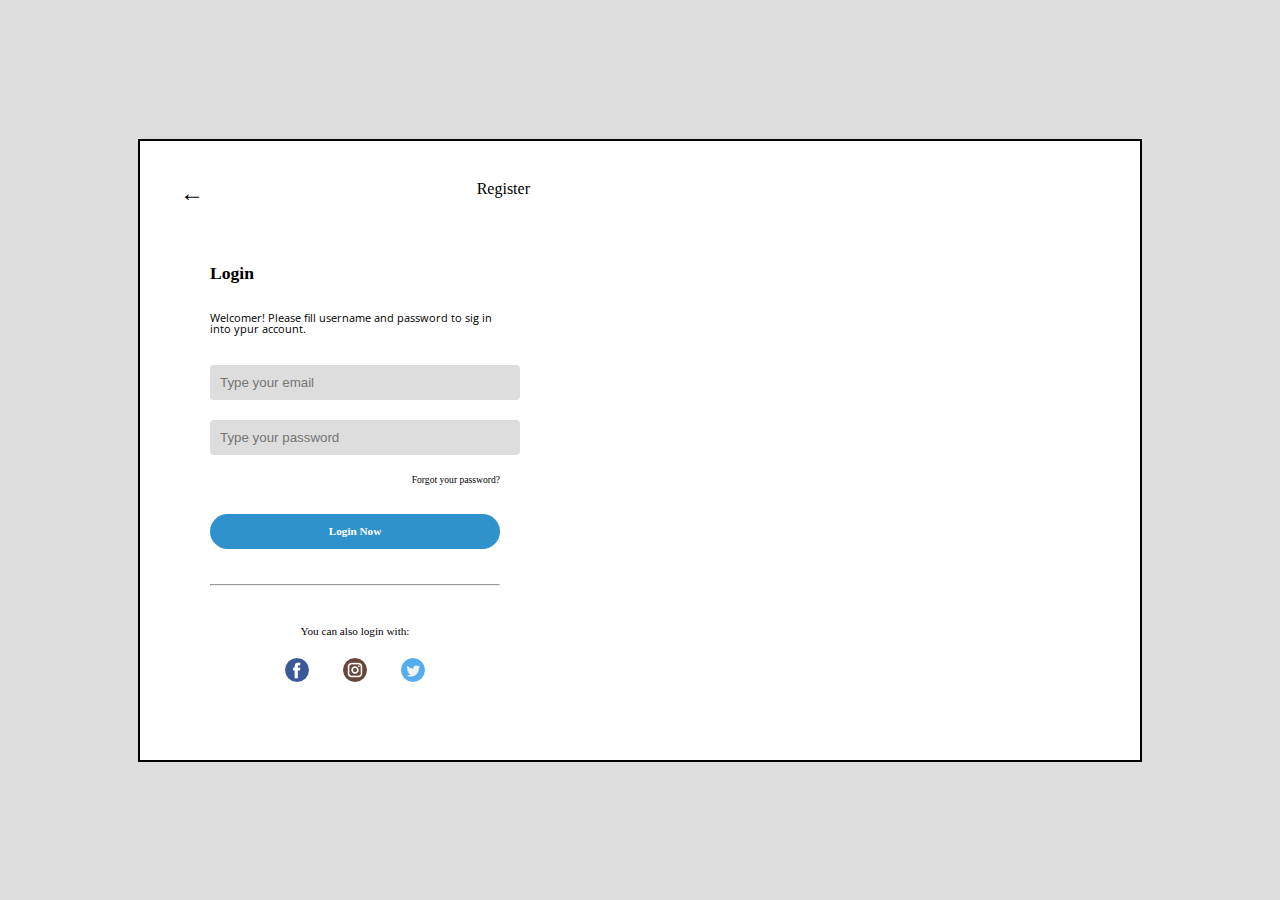
<file: index.html>
<!DOCTYPE html>
<html lang="es">

<head>

    <link rel="stylesheet" href="reset.css">
    <link rel="stylesheet" href="styles.css">

    <meta charset="UTF-8">
    <meta name="viewport" content="width=device-width, initial-scale=1.0">
    <title>Login-CourseIT</title>
</head>

<body>
    <main class="container">
        <div class="login-wrapper">
            <div class="login-form">
                <div class="header-form">
                    <a href="#" class="arrow">←</a>
                    <a href="#" class="register">Register</a>
                </div>

                <div class="body-form">
                    <h1 class="title-form">Login</h1>

                    <p class="text-form">
                        Welcomer! Please fill username and password to sig in into ypur account.
                    </p>

                    <div class="input-form">
                        <input type="text" placeholder="Type your email">
                        <input type="password" placeholder="Type your password">
                    </div>

                    <a href="#" class="link-form">Forgot your password?</a>
                    <a href="#" class="button-form">Login Now</a>

                    <hr class="separator-form">

                    <div class="footer-form">
                        <span class="text-footer">You can also login with:</span>
                    </div>
                    <div class="icon-footer">
                        <a href=""><img src="/img/facebook.png" class="icon-fb" alt="icon-facebook"></a>
                        <a href=""><img src="/img/instagram.png" class="icon-insta" alt="icon-instagram"></a>
                        <a href=""><img src="/img/twitter.png" class="icon-tw" alt="icon-twiter"></a>

                    </div>

                </div>
            </div>

            <div class="side-wrapper">
                <div class="content-img">
                    <h2 class="title-img">Start your journey now</h2>
                    <p class="text-img">
                        Start create your amazing website eith us! <br> Login into your account now and huwala.
                    </p>
                </div>
            </div>

        </div>
    </main>
</body>

</html>
</file>
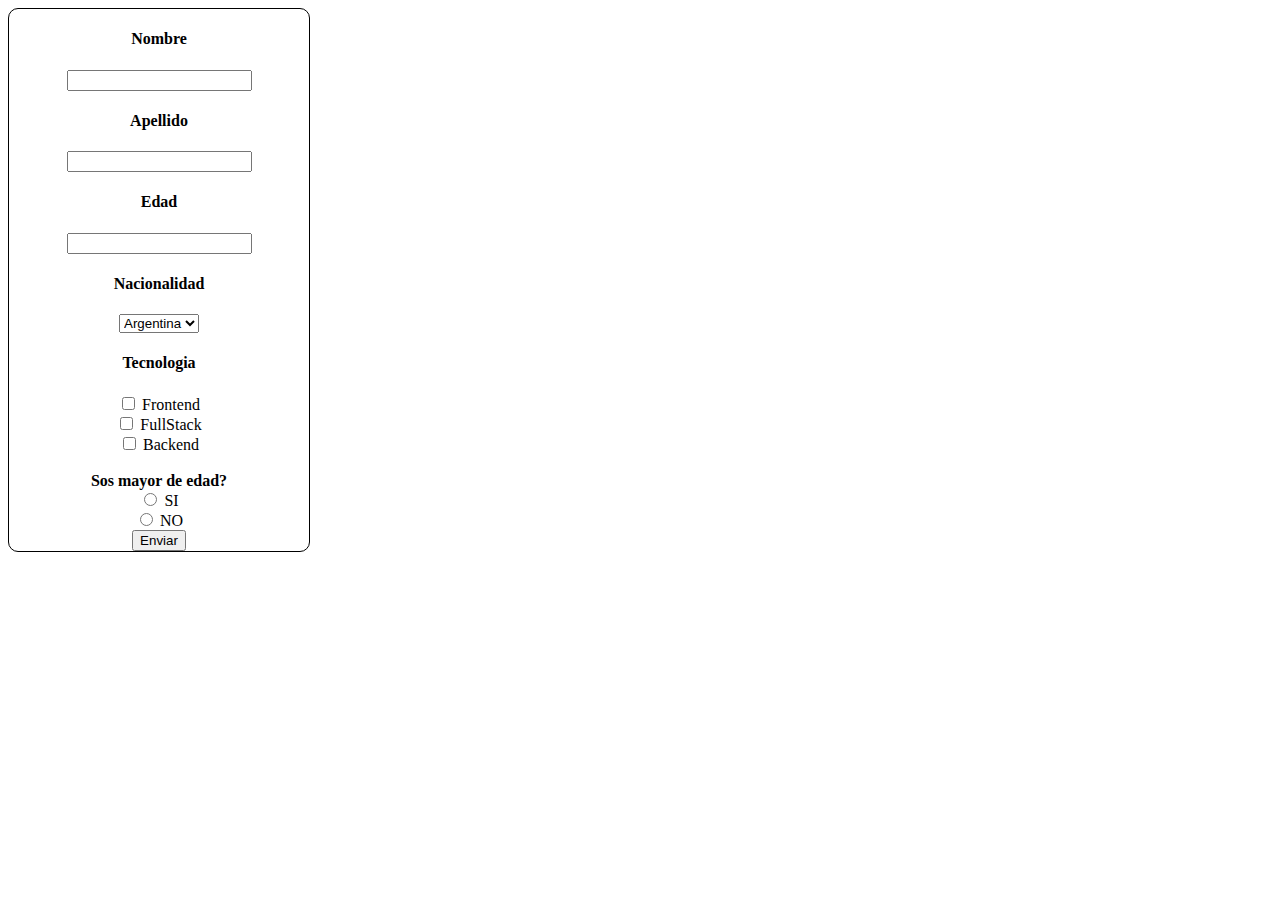
<file: practica-formulario.html>
<!DOCTYPE html>
<html lang="es">

<head>
    <meta charset="UTF-8">
    <meta name="viewport" content="width=device-width, initial-scale=1.0">
    <title>Fortmulario</title>
</head>

<body style="width: 300px; border: 1px solid; text-align: center; background-color: white; border-radius: 10px;">
    <form action="">
        <label>
            <h4>Nombre</h4>
            <input type="text" name="Nombre">
        </label>

        <label>
            <h4>Apellido</h4>
            <input type="text" name="Apellido">
        </label>

        <label>
            <h4>Edad</h4>
            <input type="text" name="edad">
        </label>

        <label>
            
            <h4>Nacionalidad</h4>
                <select  name="Nacionalidad">
                <option value="ARG">Argentina</option>
                <option value="CHI">Chile</option>
                <option value="BR">Brasil</option>
                <option value="PAR">Paraguay</option>
                <option value="UR">Uruguay</option>
                </select>
        </label>

        <label>
            <h4>Tecnologia</h4>   
            
            <input type="checkbox" id="" value="Frontend">
            Frontend
            <br>
            <input type="checkbox" id="" value="FullStack">
            FullStack
            <br>
            <input type="checkbox" id="" value="Backend">
            Backend
        </label>
        <br>
        <br>

        <label for="">
            <strong>Sos mayor de edad?</strong><br>
            <input type="radio" name="edad" value="si" >
            SI
            <br>
            <input type="radio" name="edad" value="no" >
            NO
        </label>

        <br>
        <button type="button">Enviar</button>

    </form>
</body>

</html>
</file>
<file: styles.css>
@import url('https://fonts.googleapis.com/css2?family=Noto+Sans:ital@1&family=Open+Sans:wght@300&display=swap');
.container {
    min-height: 100vh;
    /* Viewport Height */
    background-color: #ddd;
    display: flex;
    align-items: center;
    justify-content: center;
}

.login-wrapper {
    border: solid 2px;
    background-color: #FFF;
    width: 100%;
    max-width: 1000px;
    height: auto;
    display: flex;
}

.login-form {
    min-width: 350px;
    padding: 40px;
}

.header-form {
    width: 100%;
    margin-bottom: 30px;
    display: flex;
    justify-content: space-between;
    text-decoration: none;
}

.header-form a {
    text-decoration: none;
    color: black;
}

.header-form .arrow {
    font-size: 1.5em;
}

.body-form {
    width: auto;
    padding: 30px;
}

.body-form .title-form {
    text-align: left;
    font-size: 1.1em;
    margin-bottom: 30px;
    font-weight: 700;
}

.body-form .text-form {
    font-family: 'Open Sans', sans-serif;
    margin-bottom: 30px;
    font-size: .7em;
}

.input-form input {
    border-radius: 4px;
    margin-bottom: 20px;
    padding: 10px;
    background-color: #ddd;
    border: 0px;
    width: 100%;
}

.body-form .link-form {
    display: block;
    margin-bottom: 30px;
    text-align: right;
    text-decoration: none;
    font-size: .6em;
    color: black
}

.body-form .button-form {
    display: block;
    text-decoration: none;
    background: rgb(47, 146, 204);
    color: white;
    width: 100%;
    padding: 12px;
    border-radius: 20px;
    text-align: center;
    box-sizing: border-box;
    font-size: .7em;
    font-weight: 700;
    margin-bottom: 35px;
    transition: background-color .5s;
}

.button-form:hover {
    background-color: tomato;
}

.body-form .separator-form {
    margin-bottom: 40px;
}

.body-form .footer-form {
    text-align: center;
    font-size: .7em;
}

.side-wrapper {
    width: 100%;
    min-height: 500px;
    background-image: url(https://images.unsplash.com/photo-1467232004584-a241de8bcf5d?ixlib=rb-1.2.1&ixid=eyJhcHBfaWQiOjEyMDd9&auto=format&fit=crop&w=750&q=80);
    background-size: cover;
    background-position: center;
}

.side-wrapper .content-img {
    display: flex;
    flex-wrap: nowrap;
    flex-direction: column;
    margin-top: 450px;
    margin-left: 130px;
}

.side-wrapper .title-img {
    color: white;
    margin-bottom: 15px;
    font-size: 1.3em;
    font-weight: 600;
    width: 100%;
}

.side-wrapper .text-img {
    font-size: .7em;
    color: white;
    text-align: left;
    width: 100%;
    font-weight: 600;
}

.icon-footer {
    display: block;
    margin-top: 20px;
    text-align: center;
    letter-spacing: 30px;
    margin-bottom: 5px;
}
</file>
